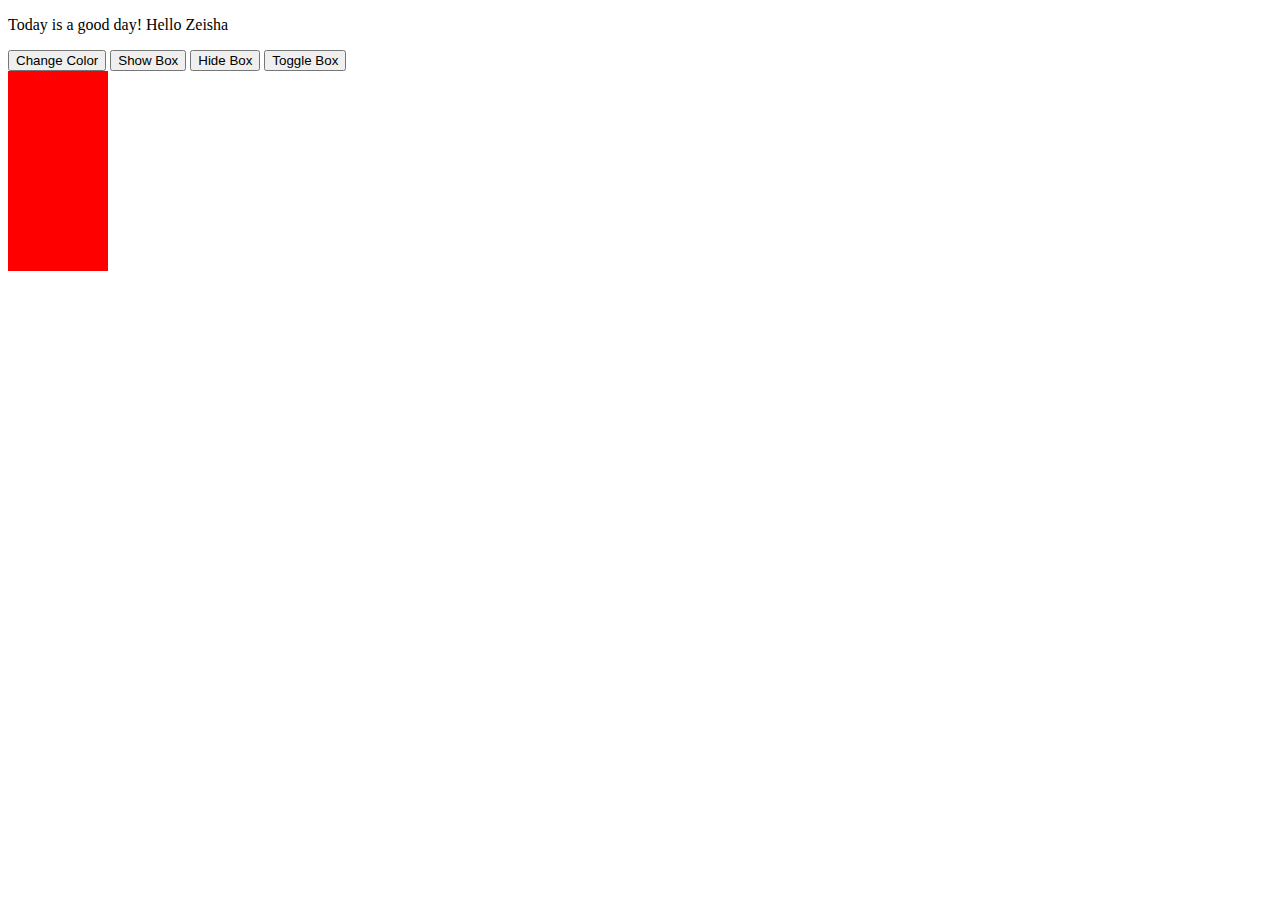
<file: day1/index.html>
<!DOCTYPE html>
<html lang="en">
<head>
  <meta charset="UTF-8">
  <meta http-equiv="X-UA-Compatible" content="IE=edge">
  <meta name="viewport" content="width=device-width, initial-scale=1.0">
  <!-- Here we load jQuery into our webpage -->
  <script src="https://code.jquery.com/jquery-3.6.0.js"></script>
  <!-- Defer makes the script load after the HTML -->
  <script src = "jQuery.js" defer></script>
  <title>Document</title>
<link rel="stylesheet" href="style.css">
</head>
<body>
  <!-- <p id="mainContent">
    Nobody here -->

    <!-- <p id="mainContent">
        Today is a good day! Hello
      </p>
  </p> -->

      
    <body>
        <p id="mainContent">
          Today is a good day! Hello
        </p>
        <button id="colorChangeButton">Change Color</button>
        <button id="showButton">Show Box</button>
        <button id="hideButton">Hide Box</button>
        <button id="toggleButton">Toggle Box</button>
        <div id="ourBox"></div>
  </body>

  <div id ="ourBox"></div>

 
</body>
</html>
</file>
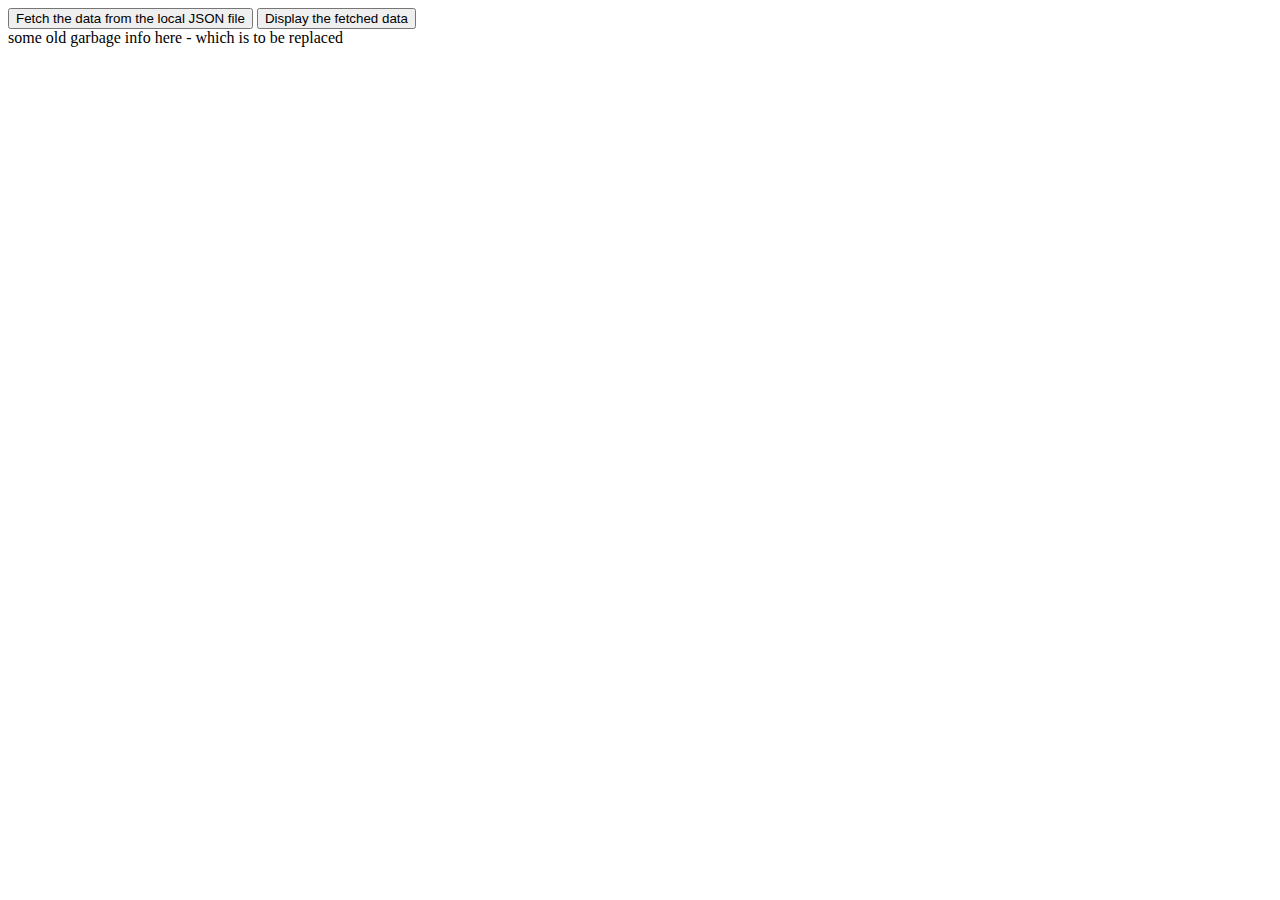
<file: day4/index.html>
<!DOCTYPE html>
<html lang="en">

<head>
  <meta charset="UTF-8">
  <meta http-equiv="X-UA-Compatible" content="IE=edge">
  <meta name="viewport" content="width=device-width, initial-scale=1.0">
  <title>Document</title>
  <script src="app.js" defer></script>
</head>

<body>
  <button onclick="fetchData()"> Fetch the data from the local JSON file</button>
  <button onclick="showData()"> Display the fetched data</button>

  <div id="showData">
    some old garbage info here - which is to be
    replaced
  </div>
</body>

</html>
</file>
<file: day1/style.css>
div {
    width: 100px;
    height: 100px;
    background: red;
    transition: width 2s, height 4s;
}
</file>
